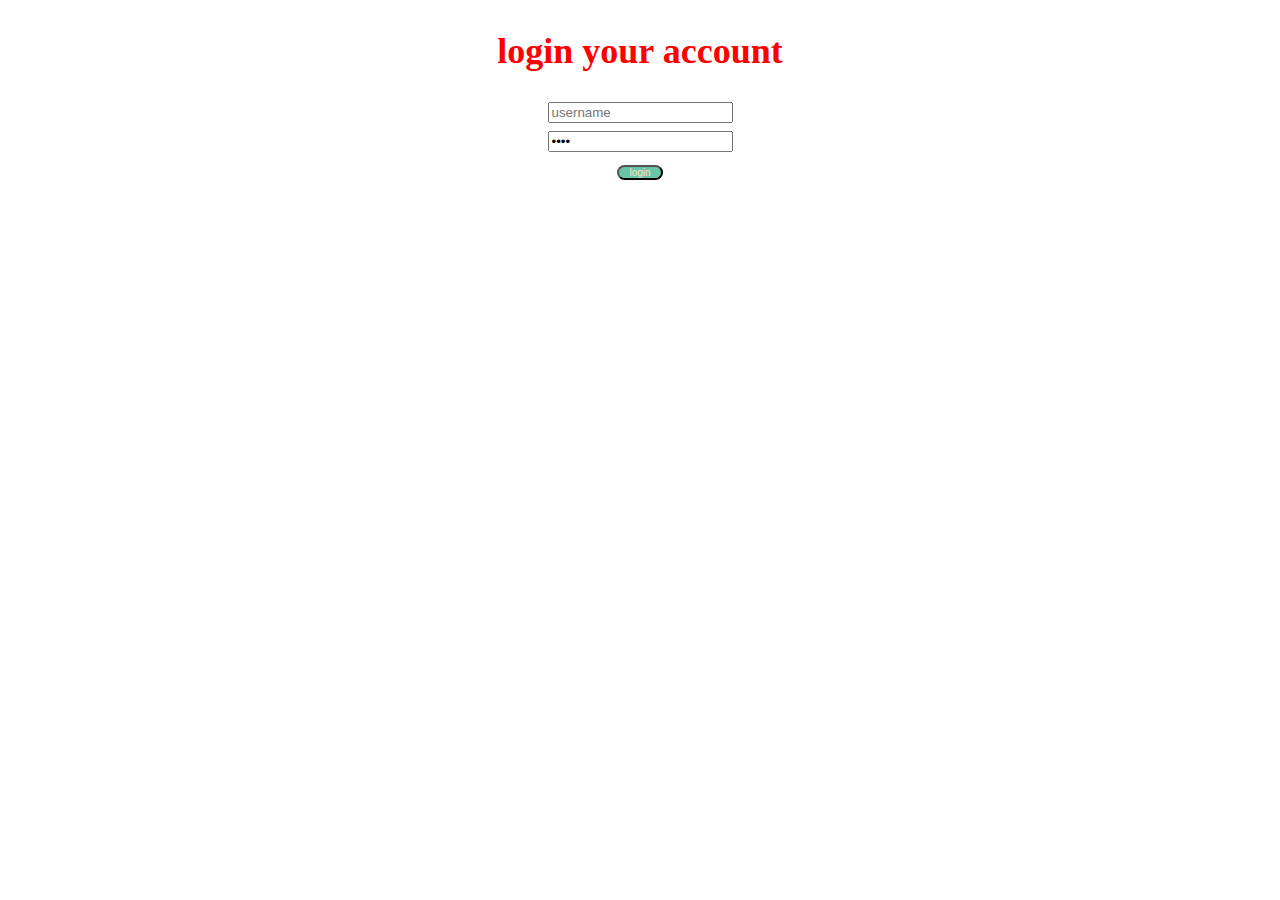
<file: basic/index.html>
<!DOCTYPE html>
<html lang="en">

<head>
    <meta charset="UTF-8">
    <meta http-equiv="X-UA-Compatible" content="IE=edge">
    <meta name="viewport" content="width=device-width, initial-scale=1.0">
    <title>Document</title>
    <style>
        .btn-style{
            background-color: rgb(105, 197, 167);
            color: bisque;
            font-size: 10px;
            padding: 0px 10px;
            border-radius: 10px;
        }
    </style>
</head>

<body>
    <center>
        <div>
            <h2 style="color: red; font-size: 36px; ">
                login your account
            </h2>
            <input type="text" placeholder="username" style="padding-top:  0px 10px; margin-bottom:8px;">
            <br>
            <input type="password" value="2314" style="margin-bottom: 10px;">
            <br>
            <input class="btn-style" type="submit" value="login">

        </div>
    </center>
</body>

</html>
</file>
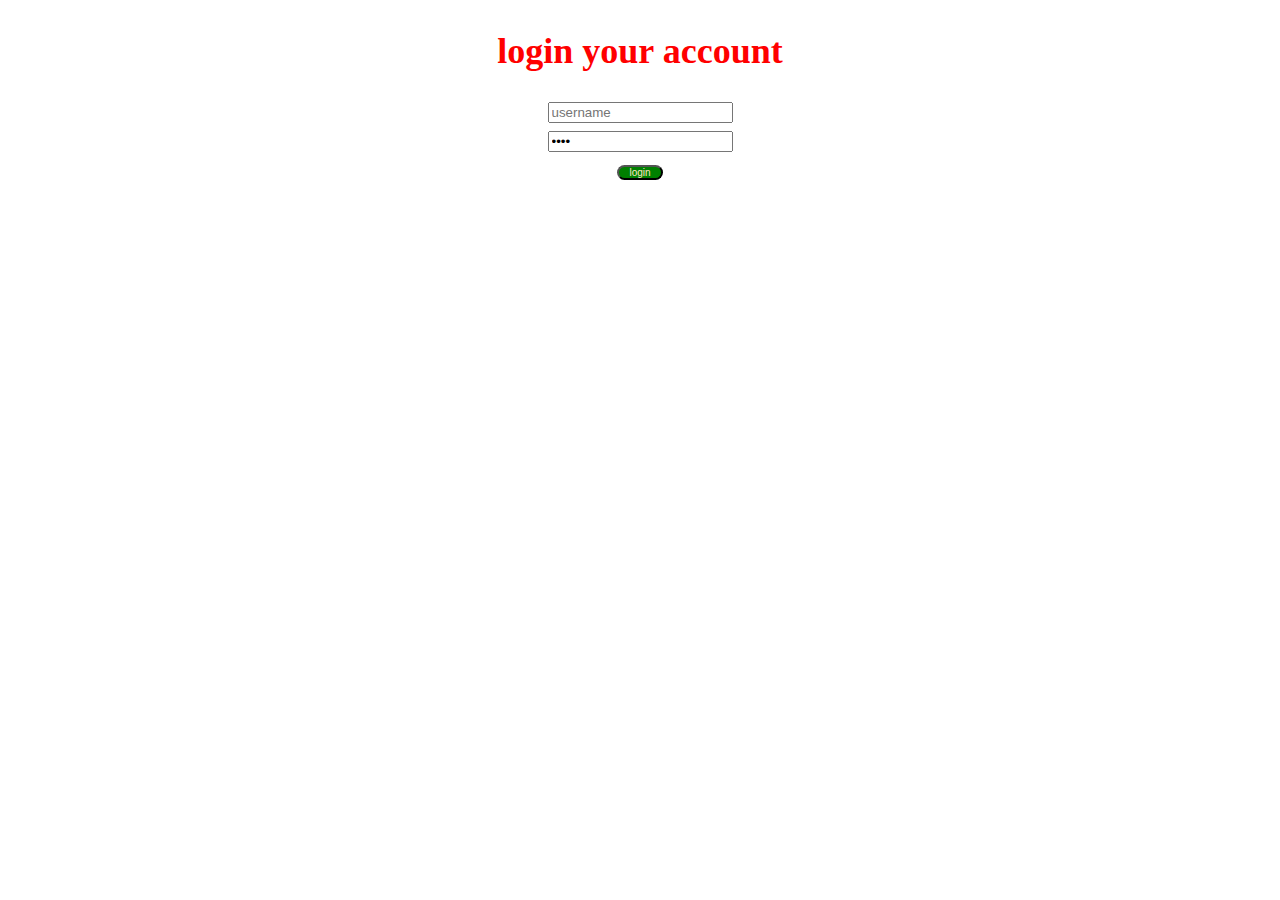
<file: basic/index1.html>
<!DOCTYPE html>
<html lang="en">

<head>
    <meta charset="UTF-8">
    <meta http-equiv="X-UA-Compatible" content="IE=edge">
    <meta name="viewport" content="width=device-width, initial-scale=1.0">
    <title>Document</title>
    <style>
        .btn-style{
            background-color: green;
            color: bisque;
            font-size: 10px;
            padding: 0px 10px;
            border-radius: 10px;
        }
    </style>
</head>

<body>
    <center>
        <div >
            <h2 style="color: red; font-size: 36px; ">
                login your account
            </h2>
            <input type="text" placeholder="username" style="padding-top:  0px 10px; margin-bottom:8px;">
            <br>
            <input type="password" value="2314" style="margin-bottom: 10px;">
            <br>
            <input class="btn-style" type="submit" value="login">

        </div>
    </center>
</body>

</html>
</file>
